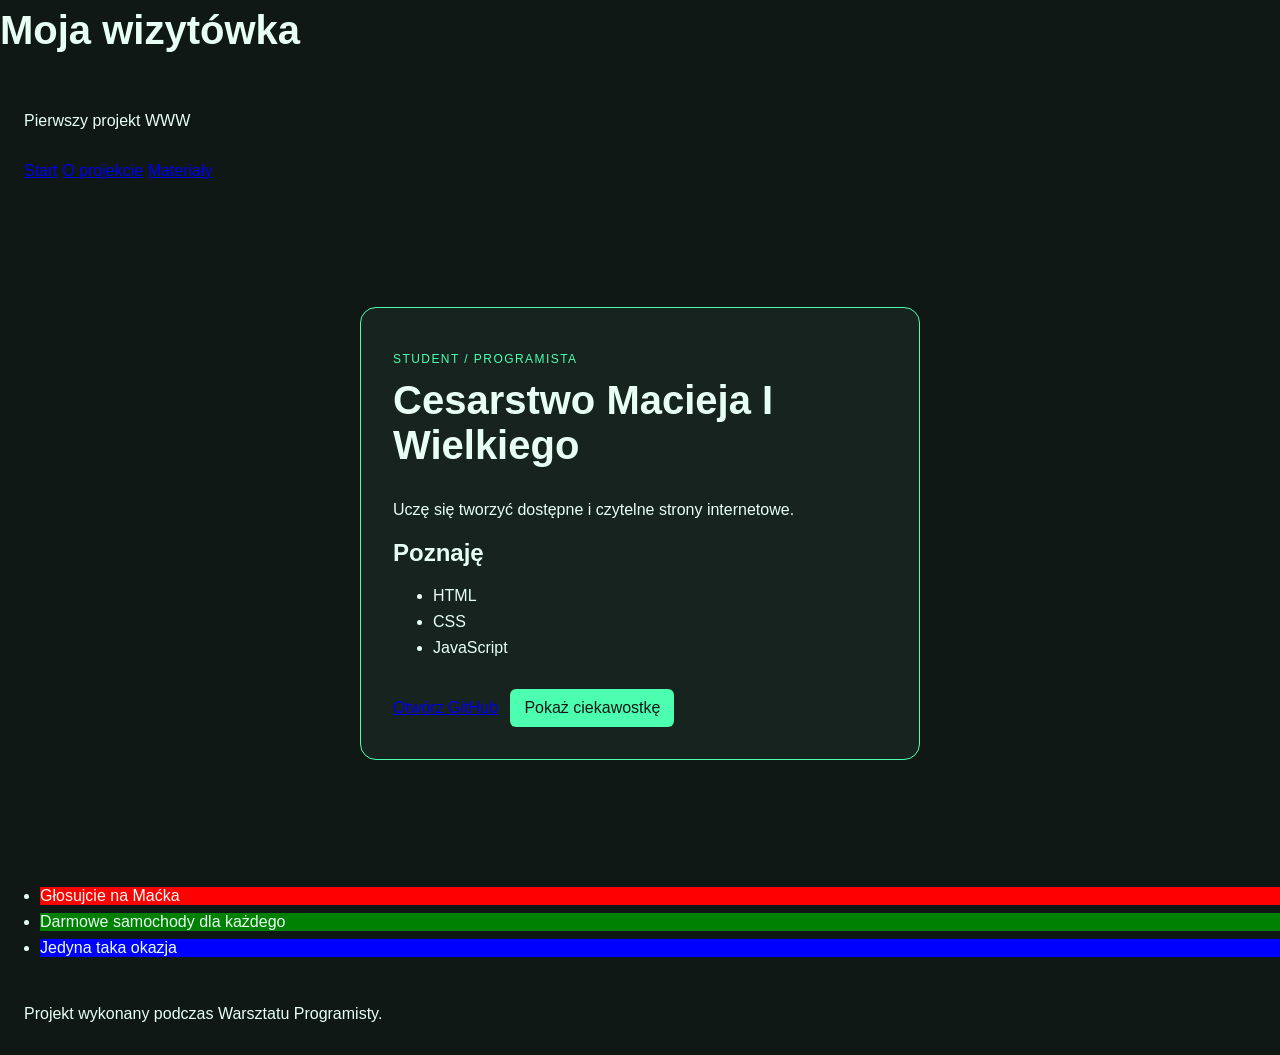
<file: developer-card/index.html>
<!doctype html>
<html lang="pl">
<head>
  <meta charset="utf-8">
  <meta name="viewport" content="width=device-width, initial-scale=1">
  <title>Wizytówka programisty</title>
  <link rel="stylesheet" href="styles.css">
</head>
<body>
  <h1>Moja wizytówka</h1>
  <header>
  <p>Pierwszy projekt WWW</p>
  <nav aria-label="Główna nawigacja">
    <a href="index.html">Start</a>
    <a href="about.html">O projekcie</a>
    <a href="resources.html">Materiały</a>
  </nav>
</header>

<main>
  <article class="card">
    <p class="eyebrow">STUDENT / PROGRAMISTA</p>
    <h1>Cesarstwo Macieja I Wielkiego</h1>
    <p id="bio">Uczę się tworzyć dostępne i czytelne strony internetowe.</p>

    <section aria-labelledby="skills-title">
      <h2 id="skills-title">Poznaję</h2>
      <ul>
        <li>HTML</li>
        <li>CSS</li>
        <li>JavaScript</li>
      </ul>
    </section>

    <a href="https://github.com/">Otwórz GitHub</a>
    <button id="fact-button" type="button">Pokaż ciekawostkę</button>
  </article>
</main>
<section class="Chce_stworzyc">
    <ul>
        <li class="jeden">Głosujcie na Maćka</li>
        <li class="dwa">Darmowe samochody dla każdego</li>
        <li class="trzy">Jedyna taka okazja</li>
    </ul>
</section>

<footer>
  <p>Projekt wykonany podczas Warsztatu Programisty.</p>
</footer>
<script src="script.js"></script>
</body>
</html>
</file>
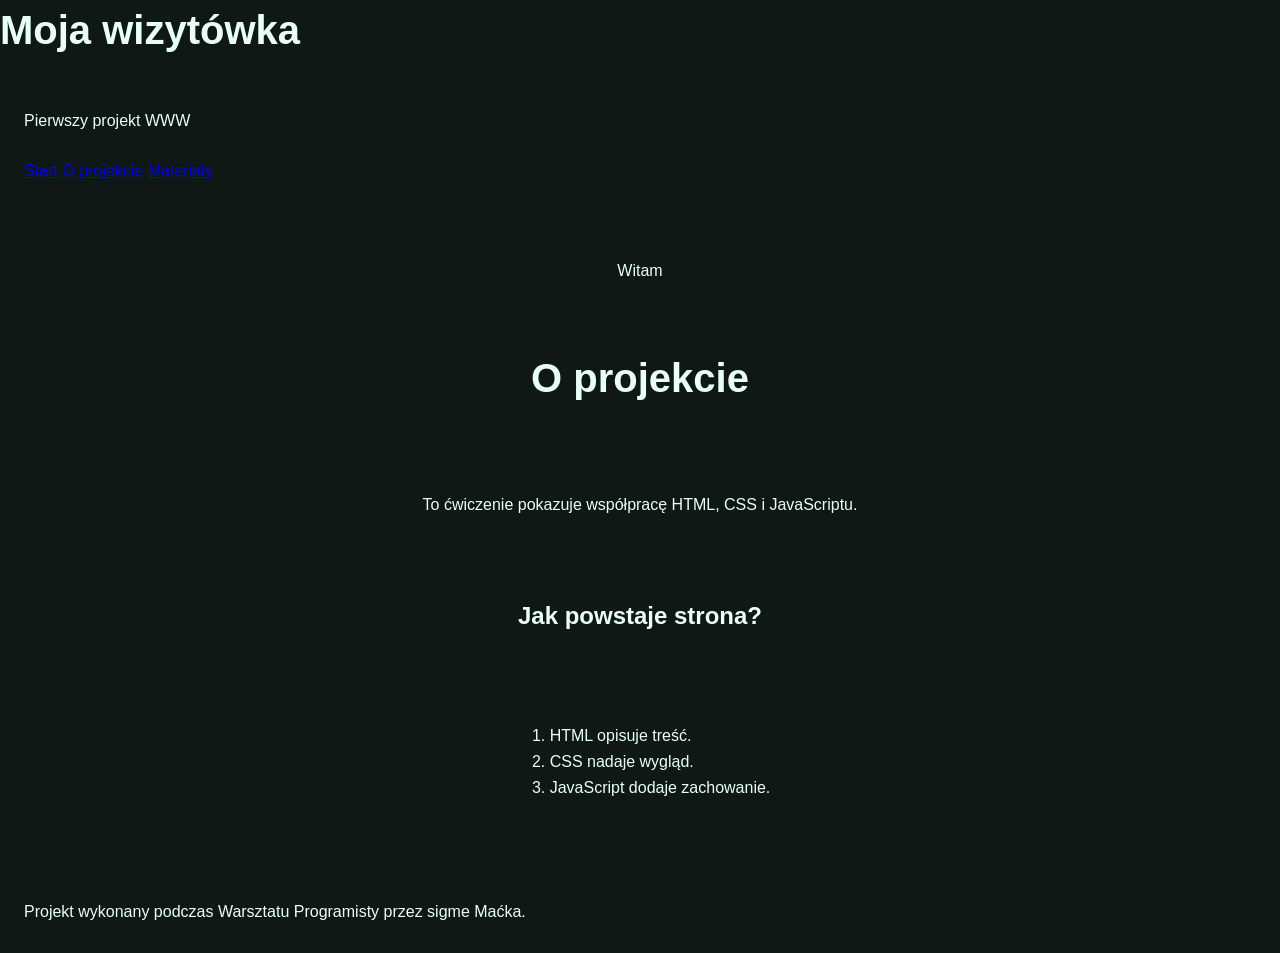
<file: developer-card/about.html>
<!doctype html>
<html lang="pl">
<head>
  <meta charset="utf-8">
  <meta name="viewport" content="width=device-width, initial-scale=1">
  <title>Mój własny tytuł</title>
  <link rel="stylesheet" href="styles.css">
</head>
<body>
  <h1>Moja wizytówka</h1>
  <header>
  <p>Pierwszy projekt WWW</p>
  <nav aria-label="Główna nawigacja">
    <a href="index.html">Start</a>
    <a href="about.html">O projekcie</a>
    <a href="resources.html">Materiały</a>
  </nav>
</header>

<main>
    <p>Witam</p>
  <h1>O projekcie</h1>
  <p>To ćwiczenie pokazuje współpracę HTML, CSS i JavaScriptu.</p>

  <h2>Jak powstaje strona?</h2>
  <ol>
    <li>HTML opisuje treść.</li>
    <li>CSS nadaje wygląd.</li>
    <li>JavaScript dodaje zachowanie.</li>
  </ol>
</main>

<footer>
  <p>Projekt wykonany podczas Warsztatu Programisty przez sigme Maćka.</p>
</footer>
</body>
</html>
</file>
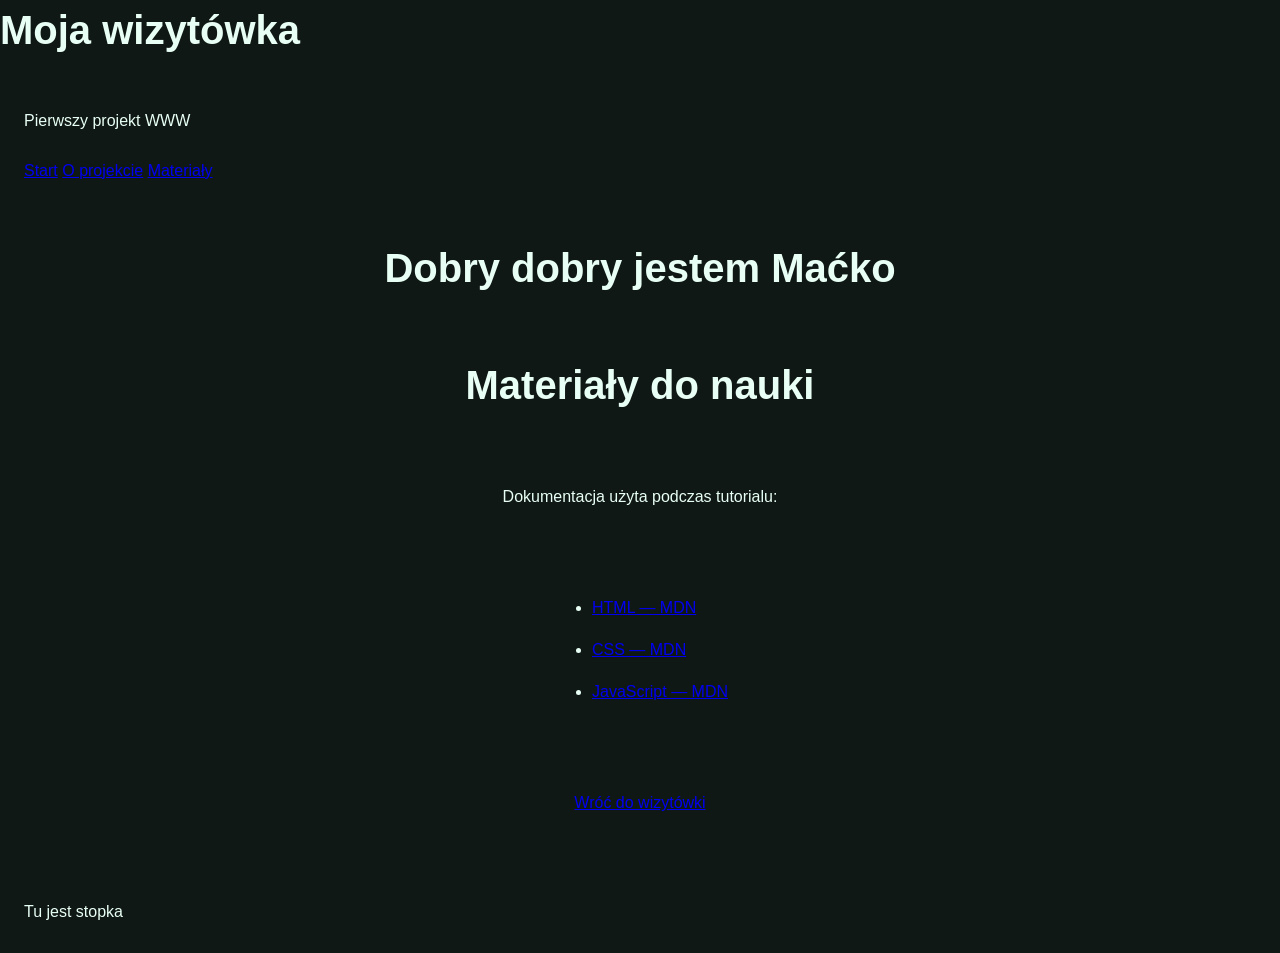
<file: developer-card/resources.html>
<!doctype html>
<html lang="pl">
<head>
  <meta charset="utf-8">
  <meta name="viewport" content="width=device-width, initial-scale=1">
  <title>Opisowy tytuł </title>
  <link rel="stylesheet" href="styles.css">
</head>
<body>
  <h1>Moja wizytówka</h1>
  <header>
  <p>Pierwszy projekt WWW</p>
  <nav aria-label="Główna nawigacja">
    <a href="index.html">Start</a>
    <a href="about.html">O projekcie</a>
    <a href="resources.html">Materiały</a>
  </nav>
</header>

<main>
    <h1>
        Dobry dobry jestem Maćko
    </h1>
      <h1>Materiały do nauki</h1>
  <p>Dokumentacja użyta podczas tutorialu:</p>
  <ul>
    <li><a href="https://developer.mozilla.org/docs/Web/HTML">HTML — MDN</a></li>
    <li><a href="https://developer.mozilla.org/docs/Web/CSS">CSS — MDN</a></li>
    <li><a href="https://developer.mozilla.org/docs/Web/JavaScript">JavaScript — MDN</a></li>
  </ul>
  <p><a href="index.html">Wróć do wizytówki</a></p>

  </article>
</main>

<footer>
  <p>Tu jest stopka</p>
</footer>
</body>
</html>
</file>
<file: developer-card/styles.css>
body {
  background: tomato;
}
/* Wszystkie elementy wliczają padding i border do swojej szerokości. */
* {
  box-sizing: border-box;
}

body {
  margin: 0; /* Usuwa domyślny margines przeglądarki. */
  min-height: 100vh; /* Zapewnia wysokość co najmniej całego okna. */
  font-family: Arial, sans-serif; /* Ustawia krój pisma z zapasem. */
  color: #e8fff5; /* Ustawia podstawowy kolor tekstu. */
  background: #101815; /* Ustawia tło całej strony. */
}

header,
footer {
  padding: 16px 24px; /* Dodaje przestrzeń wewnątrz nagłówka i stopki. */
}

main {
  min-height: 75vh; /* Rezerwuje większość wysokości okna na treść. */
  display: grid; /* Włącza układ Grid. */
  place-items: center; /* Wyśrodkowuje zawartość w obu osiach. */
  padding: 24px; /* Odsuwa treść od krawędzi. */
}
/* Główny kontener wizytówki. */
.card {
  width: min(100%, 560px); /* Szerokość elastyczna, maksymalnie 560 px. */
  padding: 32px; /* Wewnętrzny odstęp od krawędzi karty. */
  border: 1px solid #4cffb0; /* Zielone obramowanie karty. */
  border-radius: 16px; /* Zaokrągla narożniki. */
  background: #17231f; /* Odróżnia kartę od tła strony. */
}

/* Mała etykieta nad głównym nagłówkiem. */
.eyebrow {
  color: #4cffb0; /* Kolor akcentu. */
  font-size: 12px; /* Zmniejsza tekst etykiety. */
  letter-spacing: 0.12em; /* Zwiększa odstępy między literami. */
}

/* Główny nagłówek strony. */
h1 {
  margin-top: 8px; /* Zmniejsza odstęp nad nagłówkiem. */
  font-size: 40px; /* Powiększa najważniejszy tekst. */
}

/* Elementy każdej listy. */
li {
  margin-block: 8px; /* Dodaje pionowy odstęp między elementami. */
}

/* Wspólne ustawienia linku i przycisku. */
a,
button {
  display: inline-block; /* Pozwala stosować marginesy jak dla pudełka. */
  margin-top: 16px; /* Oddziela kontrolki od treści powyżej. */
}

/* Wygląd przycisku interakcji. */
button {
  margin-left: 8px; /* Oddziela przycisk od linku. */
  padding: 10px 14px; /* Powiększa obszar przycisku. */
  border: 0; /* Usuwa domyślne obramowanie. */
  border-radius: 6px; /* Zaokrągla narożniki przycisku. */
  font: inherit; /* Dziedziczy krój pisma ze strony. */
  color: #101815; /* Ustawia ciemny tekst. */
  background: #4cffb0; /* Ustawia kontrastowe tło. */
  cursor: pointer; /* Pokazuje kursor dłoni nad przyciskiem. */
}
.jeden{
    background-color: red;
}
.dwa{
    background-color: green;
}
.trzy{
    background-color: blue;
}
</file>
